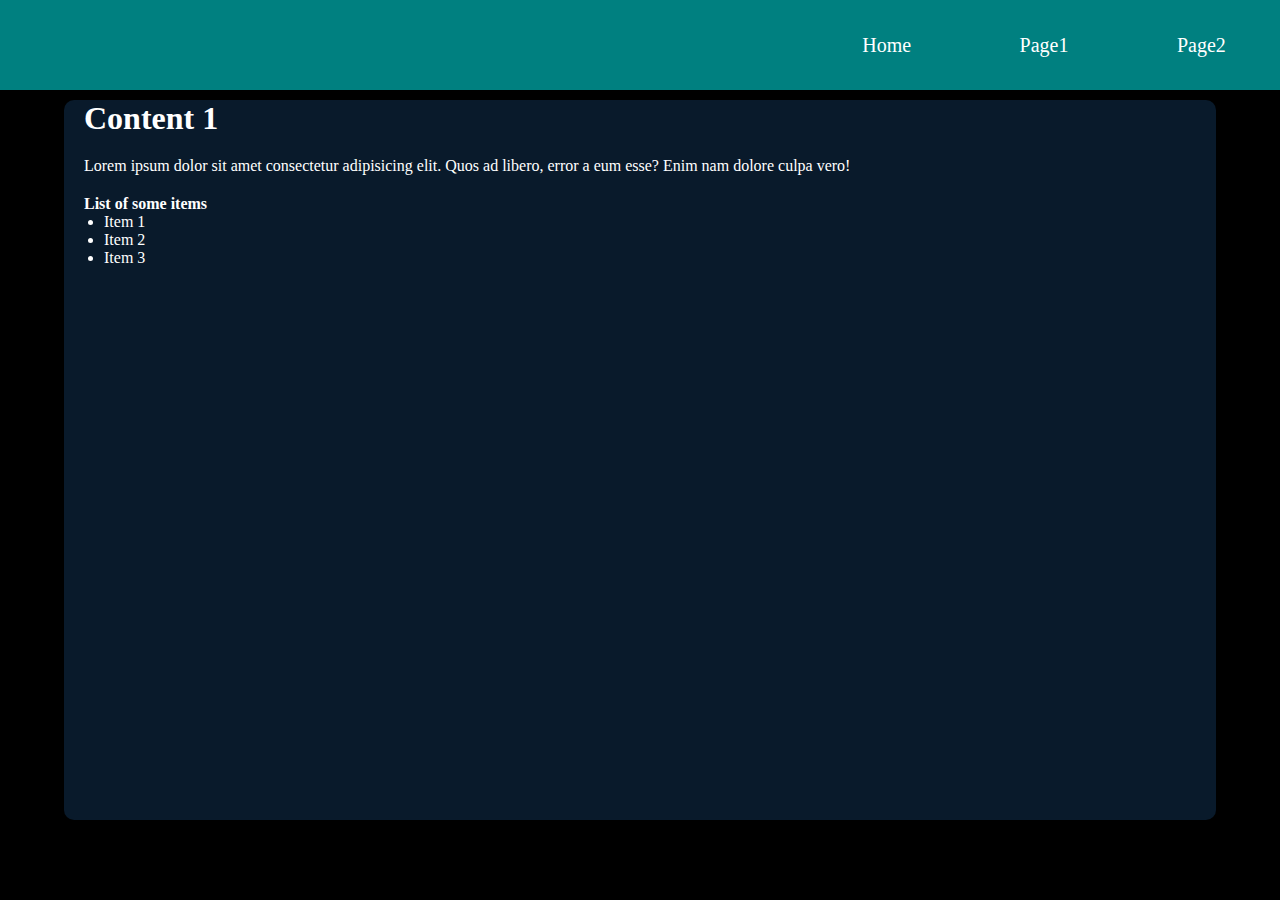
<file: index.html>
<!DOCTYPE html>
<html lang="en">
<head>
    <meta charset="UTF-8">
    <meta http-equiv="X-UA-Compatible" content="IE=edge">
    <meta name="viewport" content="width=device-width, initial-scale=1.0">
    <title>Home page</title>
    <link rel="stylesheet" href="style.css">
</head>
<body>
    <div class="nav">
        <ul>
            <li><a href="index.html">Home</a></li>
            <li><a href="page1.html">Page1</a></li>
            <li><a href="page2.html">Page2</a></li>
        </ul>
    </div>
    <div class="data">
        <h1>Content 1</h1>
        <p>Lorem ipsum dolor sit amet consectetur adipisicing elit. Quos ad libero, error a eum esse? Enim nam dolore culpa vero!</p>
        <h4>List of some items</h4>
        <ul class="item_list">
            <li>Item 1</li>
            <li>Item 2</li>
            <li>Item 3</li>
        </ul>
    </div>
</body>
</html>
</file>
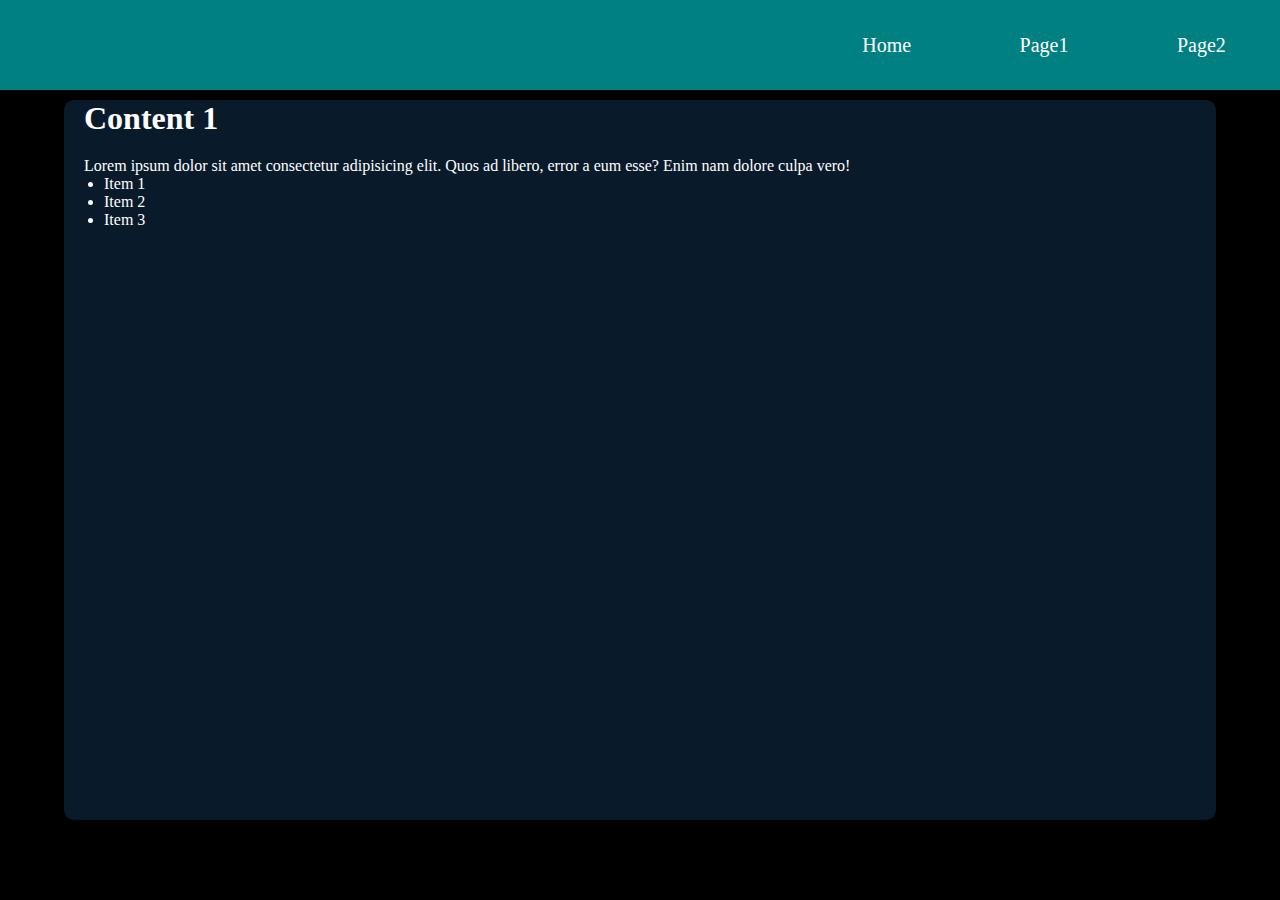
<file: page1.html>
<!DOCTYPE html>
<html lang="en">
<head>
    <meta charset="UTF-8">
    <meta http-equiv="X-UA-Compatible" content="IE=edge">
    <meta name="viewport" content="width=device-width, initial-scale=1.0">
    <title>Home page</title>
    <link rel="stylesheet" href="style.css">
</head>
<body>
    <div class="nav">
        <ul>
            <li><a href="index.html">Home</a></li>
            <li><a href="page1.html">Page1</a></li>
            <li><a href="page2.html">Page2</a></li>
        </ul>
    </div>
    <div class="data">
        <h1>Content 1</h1>
        <p>Lorem ipsum dolor sit amet consectetur adipisicing elit. Quos ad libero, error a eum esse? Enim nam dolore culpa vero!</p>
        <ul class="item_list">
            <li>Item 1</li>
            <li>Item 2</li>
            <li>Item 3</li>
        </ul>
    </div>
</body>
</html>
</file>
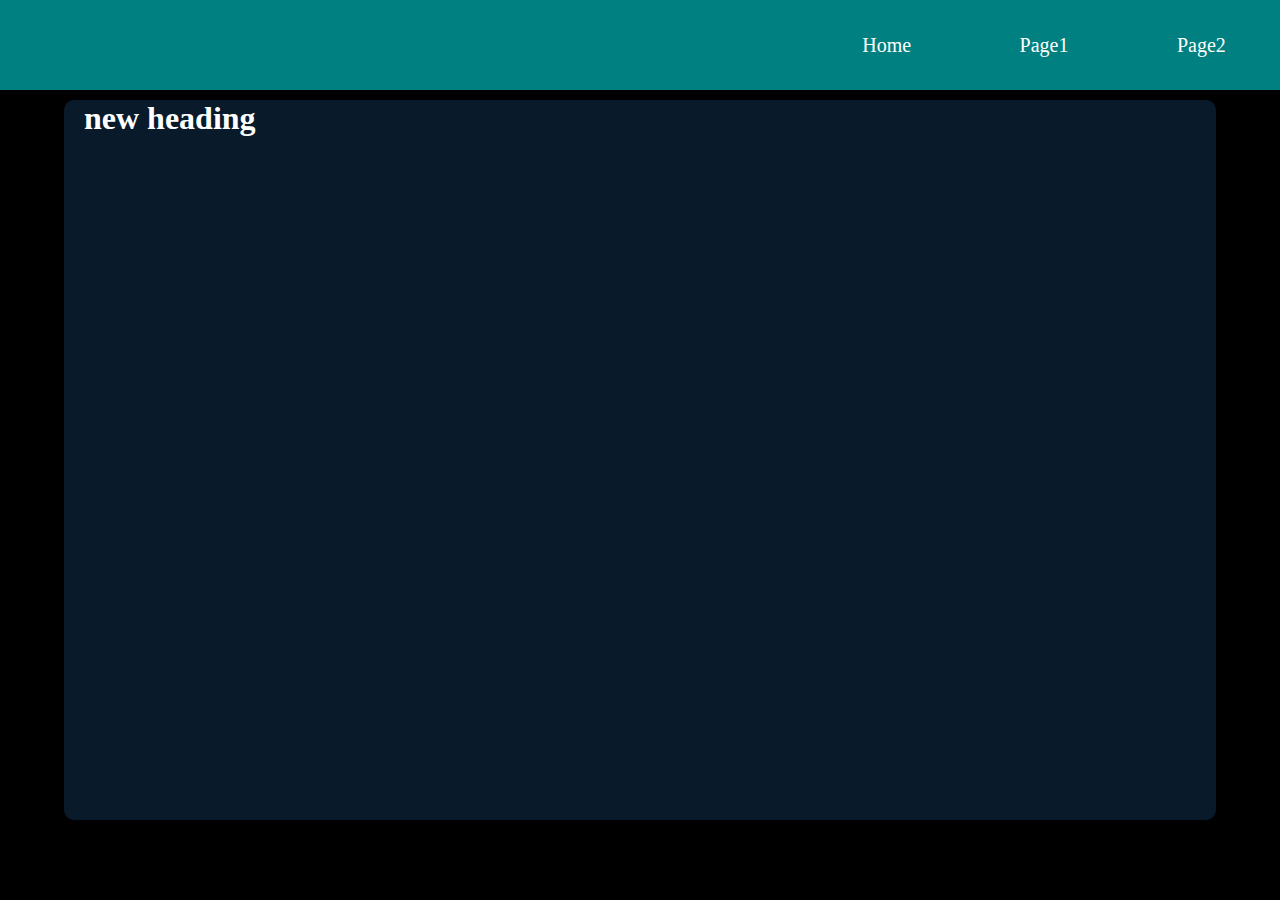
<file: page2.html>
<!DOCTYPE html>
<html lang="en">
<head>
    <meta charset="UTF-8">
    <meta http-equiv="X-UA-Compatible" content="IE=edge">
    <meta name="viewport" content="width=device-width, initial-scale=1.0">
    <title>Home page</title>
    <link rel="stylesheet" href="style.css">
</head>
<body>
    <div class="nav">
        <ul>
            <li><a href="index.html">Home</a></li>
            <li><a href="page1.html">Page1</a></li>
            <li><a href="page2.html">Page2</a></li>
        </ul>
    </div>
    <div class="data">
        <h1>new heading</h1>
    </div>
</body>
</html>
</file>
<file: style.css>
*{
    box-sizing: border-box;
    margin: 0;
}
body{
    background: black;
}
.data{
    background-color: rgba(18,52,86,.5);
    margin: 0 auto;
    border-radius: 10px;
    width: 90%;
    height: 80vh;
    margin-top: 10px;
    color: white;
}
h1, p, h4{
    padding-left: 20px;
}
img{
    width: 30%;
}
p, h4{
    padding-top: 20px;
}

.nav{
    display: flex;
    justify-content: flex-end;
    height: 10vh;
    align-items: center;
    background-color: rgba(0, 255, 255,.5);
}
.nav ul {
    width: 40%;
    list-style: none;
    display: flex;
    justify-content: space-around;
}
.nav ul li a {
    text-decoration: none;
    font-size: 20px;
    color: white;
}
.nav ul li a:hover{
    color: black;
}
</file>
